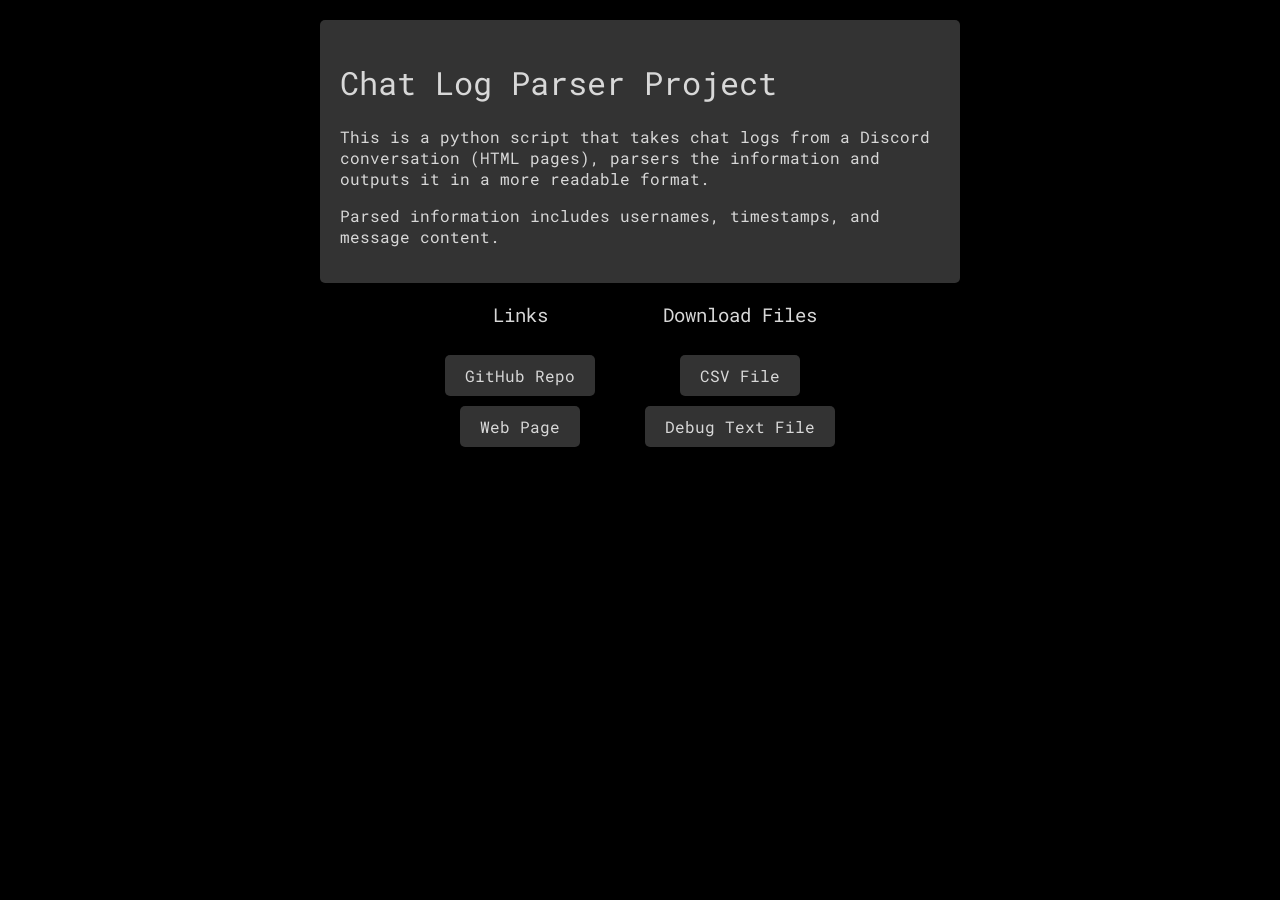
<file: index.html>
<!DOCTYPE html>
<html lang="en">
<head>
    <meta charset="UTF-8">
    <meta name="viewport" content="width=device-width, initial-scale=1.0">
    <title>Chat Log Parser Project</title>

    <link rel="stylesheet" href="style.css">
    <!-- Google Fonts -->
    <link rel="preconnect" href="https://fonts.googleapis.com">
    <link rel="preconnect" href="https://fonts.gstatic.com" crossorigin>
    <link href="https://fonts.googleapis.com/css2?family=Roboto+Mono:ital,wght@0,100..700;1,100..700&display=swap" rel="stylesheet">
</head>
<body>
    <div class="textbox">
        <h1>Chat Log Parser Project</h1>
        <p>This is a python script that takes chat logs from a Discord conversation (HTML pages), parsers the information and outputs it in a more readable format.</p>
        <p>Parsed information includes usernames, timestamps, and message content.</p>
    </div>

    <div class="button-container">
        <div>
            <h3>Links</h3>
            <ul>
                <li><a href="https://github.com/ikori-meimoto/chat-log-parser"><button>GitHub Repo</button></a></li>
                <li><a href="chat_log.html"><button>Web Page</button></a></li>
            </ul>
        </div>

        <div>
            <h3>Download Files</h3>
            <ul>
                <li><a href="output.csv" download="output.csv"><button>CSV File</button></a></li>
                <li><a href="chat_log_debug.txt" download="chat_log_debug.txt"><button>Debug Text File</button></a></li>
            </ul>
        </div>
    </div>
</body>
</html>
</file>
<file: style.css>
:root {
    --primary-color: #333;
    --secondary-color: #555;
    --background-color: #000000;
    --text-color: #d8d8d8;
}

* {
    font-family: 'Roboto Mono', monospace;
    font-optical-sizing: auto;
    font-weight: 400;
    font-style: normal;
    color: var(--text-color);
}

body {
    background-color: var(--background-color);
    margin: 0;
    padding: 20px;
}

button{
    background-color: var(--primary-color);
    color: var(--text-color);
    border: none;
    padding: 10px 20px;
    cursor: pointer;
    font-size: 16px;
    margin-top: 10px;
    border-radius: 5px;

    transform: scale(1);
    transition: transform 0.2s ease;
}

button:hover {
    background-color: var(--secondary-color);
    transform: scale(1.05);
    transition: transform 0.2s ease, backgrounded-color 0.2s ease;
}

ul {
    list-style-type: none;
    padding: 0;
}

.textbox {
    background-color: var(--primary-color);
    padding: 20px;
    border-radius: 5px;
    max-width: 600px;
    margin: 0 auto;
}

.button-container {
    display: flex;
    justify-content: center;
    gap: 50px;

    text-align: center;
}
</file>
